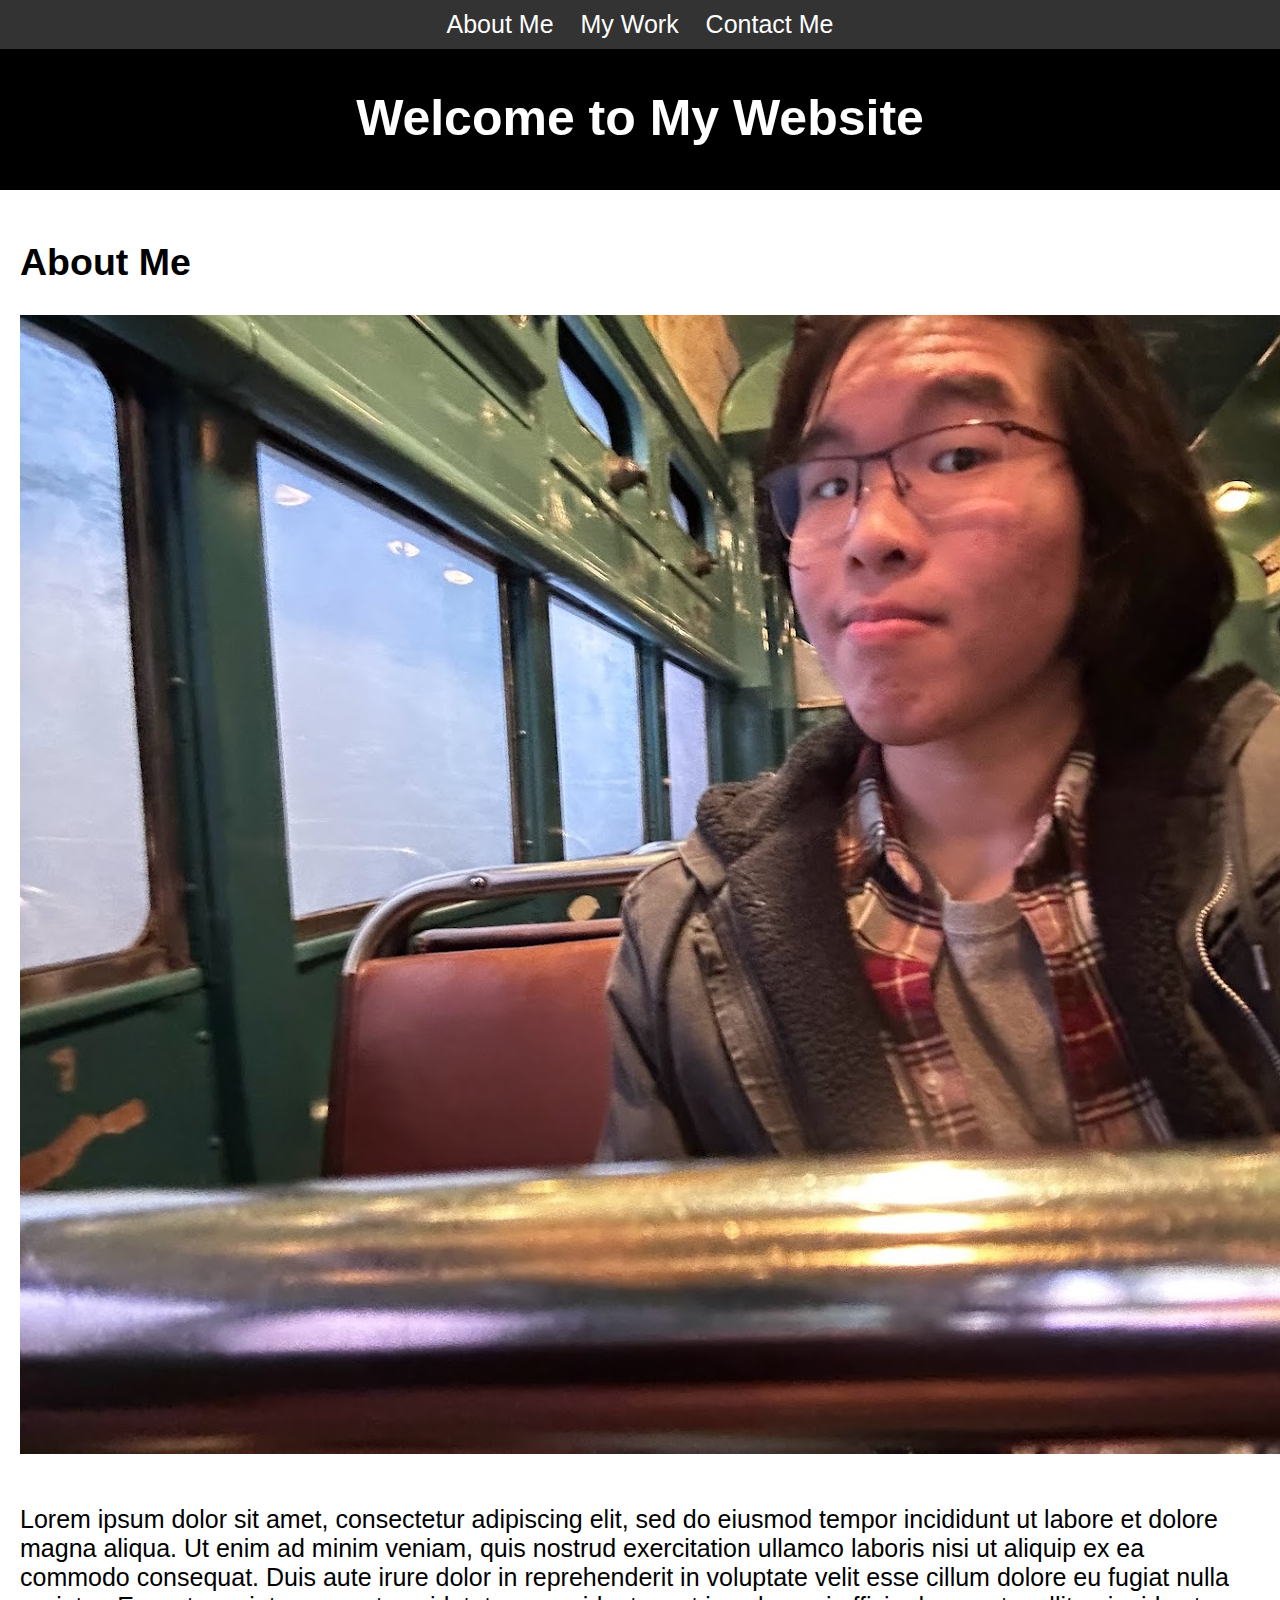
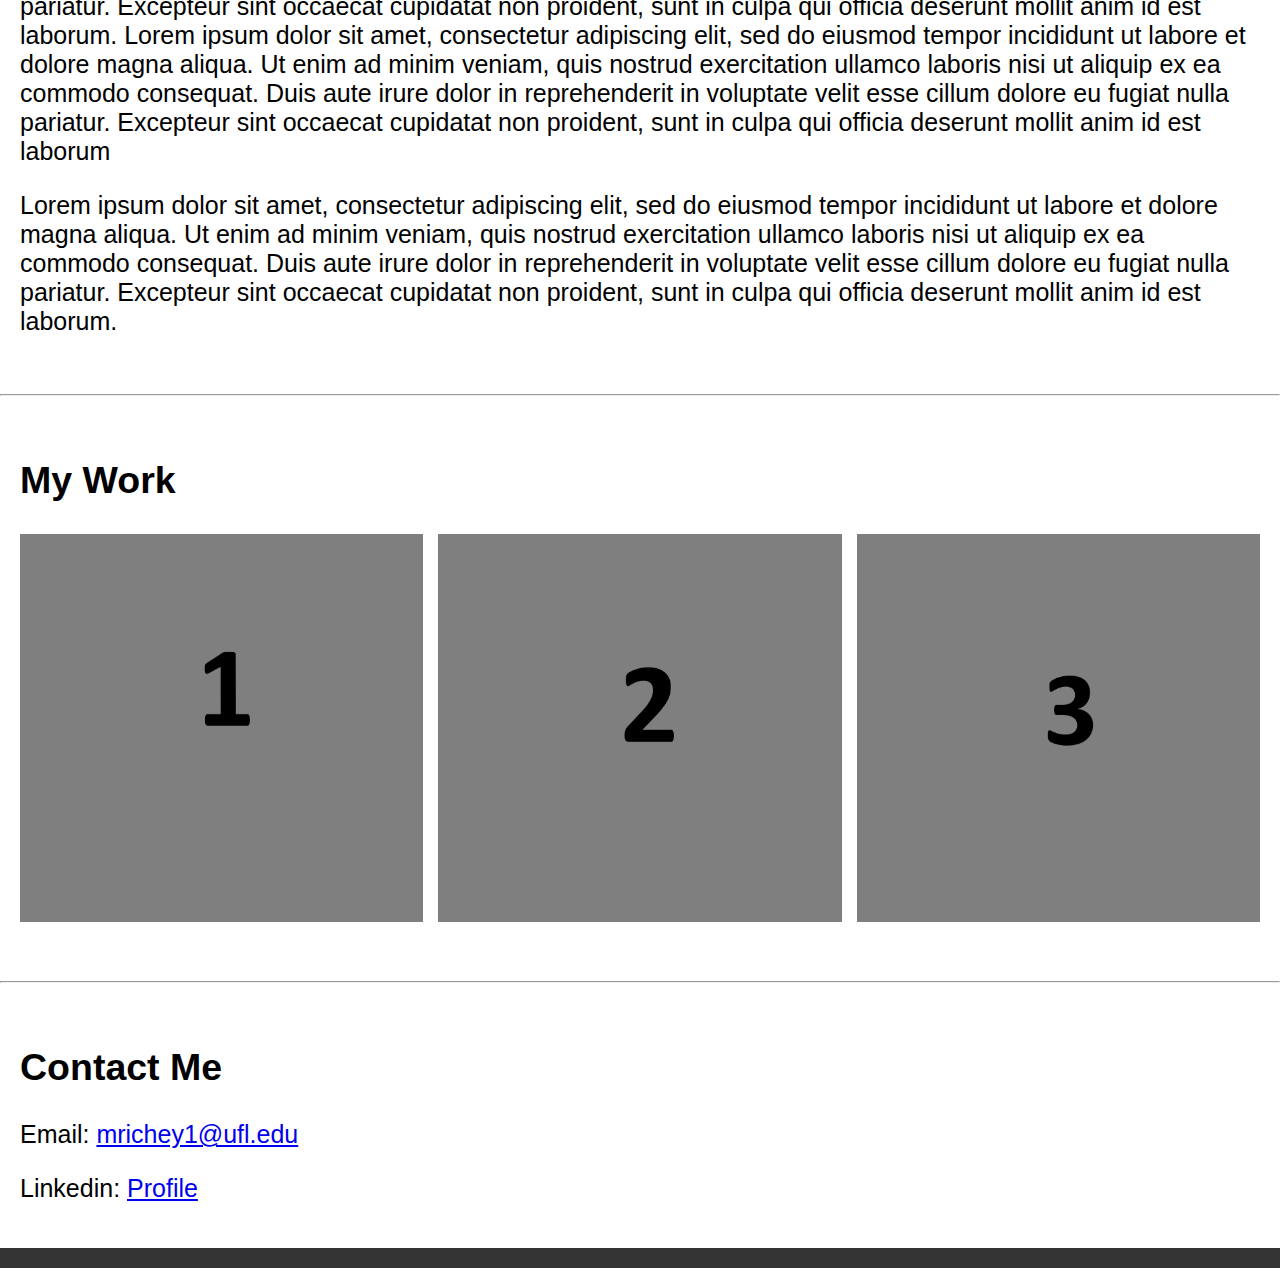
<file: index.html>
<!DOCTYPE html>
<html lang="en">
<head>
    <meta charset="UTF-8">
    <meta name="viewport" content="width=device-width, initial-scale=1.0">
    <title>Three Section Website</title>
    <link rel="stylesheet" href="index2.css">
</head>
<body>
    <header>
        <h1>Welcome to My Website</h1>
    </header>
    
    <nav>
        <div class="container">
            <a href="#section1">About Me</a>
            <a href="#section2">My Work</a>
            <a href="#section3">Contact Me</a>
        </div>
    </nav>
    
    <div id="section1" class="section">
        <h2>About Me</h2>
        <img class="image" src = "BG1.png" >
        <p>Lorem ipsum dolor sit amet, consectetur adipiscing elit, sed do eiusmod tempor incididunt ut labore et dolore magna aliqua. Ut enim ad minim veniam, quis nostrud exercitation ullamco laboris nisi ut aliquip ex ea commodo consequat. Duis aute irure dolor in reprehenderit in voluptate velit esse cillum dolore eu fugiat nulla pariatur. Excepteur sint occaecat cupidatat non proident, sunt in culpa qui officia deserunt mollit anim id est laborum.  Lorem ipsum dolor sit amet, consectetur adipiscing elit, sed do eiusmod tempor incididunt ut labore et dolore magna aliqua. Ut enim ad minim veniam, quis nostrud exercitation ullamco laboris nisi ut aliquip ex ea commodo consequat. Duis aute irure dolor in reprehenderit in voluptate velit esse cillum dolore eu fugiat nulla pariatur. Excepteur sint occaecat cupidatat non proident, sunt in culpa qui officia deserunt mollit anim id est laborum</p>
        
        <p>Lorem ipsum dolor sit amet, consectetur adipiscing elit, sed do eiusmod tempor incididunt ut labore et dolore magna aliqua. Ut enim ad minim veniam, quis nostrud exercitation ullamco laboris nisi ut aliquip ex ea commodo consequat. Duis aute irure dolor in reprehenderit in voluptate velit esse cillum dolore eu fugiat nulla pariatur. Excepteur sint occaecat cupidatat non proident, sunt in culpa qui officia deserunt mollit anim id est laborum.</p>
    </div>
    
    <hr>
    
    <div id="section2" class="section">
        <h2>My Work</h2>
        
        <div class="gallery">
            <div class="image"><img src="image1.png" alt="Image 1"></div>
            <div class="divider"></div> <!-- Divider element -->
            <div class="image"><img src="image2.png" alt="Image 2"></div>
            <div class="divider"></div> <!-- Divider element -->
            <div class="image"><img src="image3.png" alt="Image 3"></div>
        </div>
        
        
    </div>
    
    <hr>
    
    <div id="section3" class="section">
        <h2>Contact Me</h2>
        <p>Email: <a href="mailto:mrichey1@ufl.edu">mrichey1@ufl.edu</a></p>
        <p>Linkedin: <a href="https://www.linkedin.com/in/mathew-richey-b1295a27b/" target="_blank"> Profile</a></p>
    </div>

    <footer>     </footer>
</body>
</html>
</file>
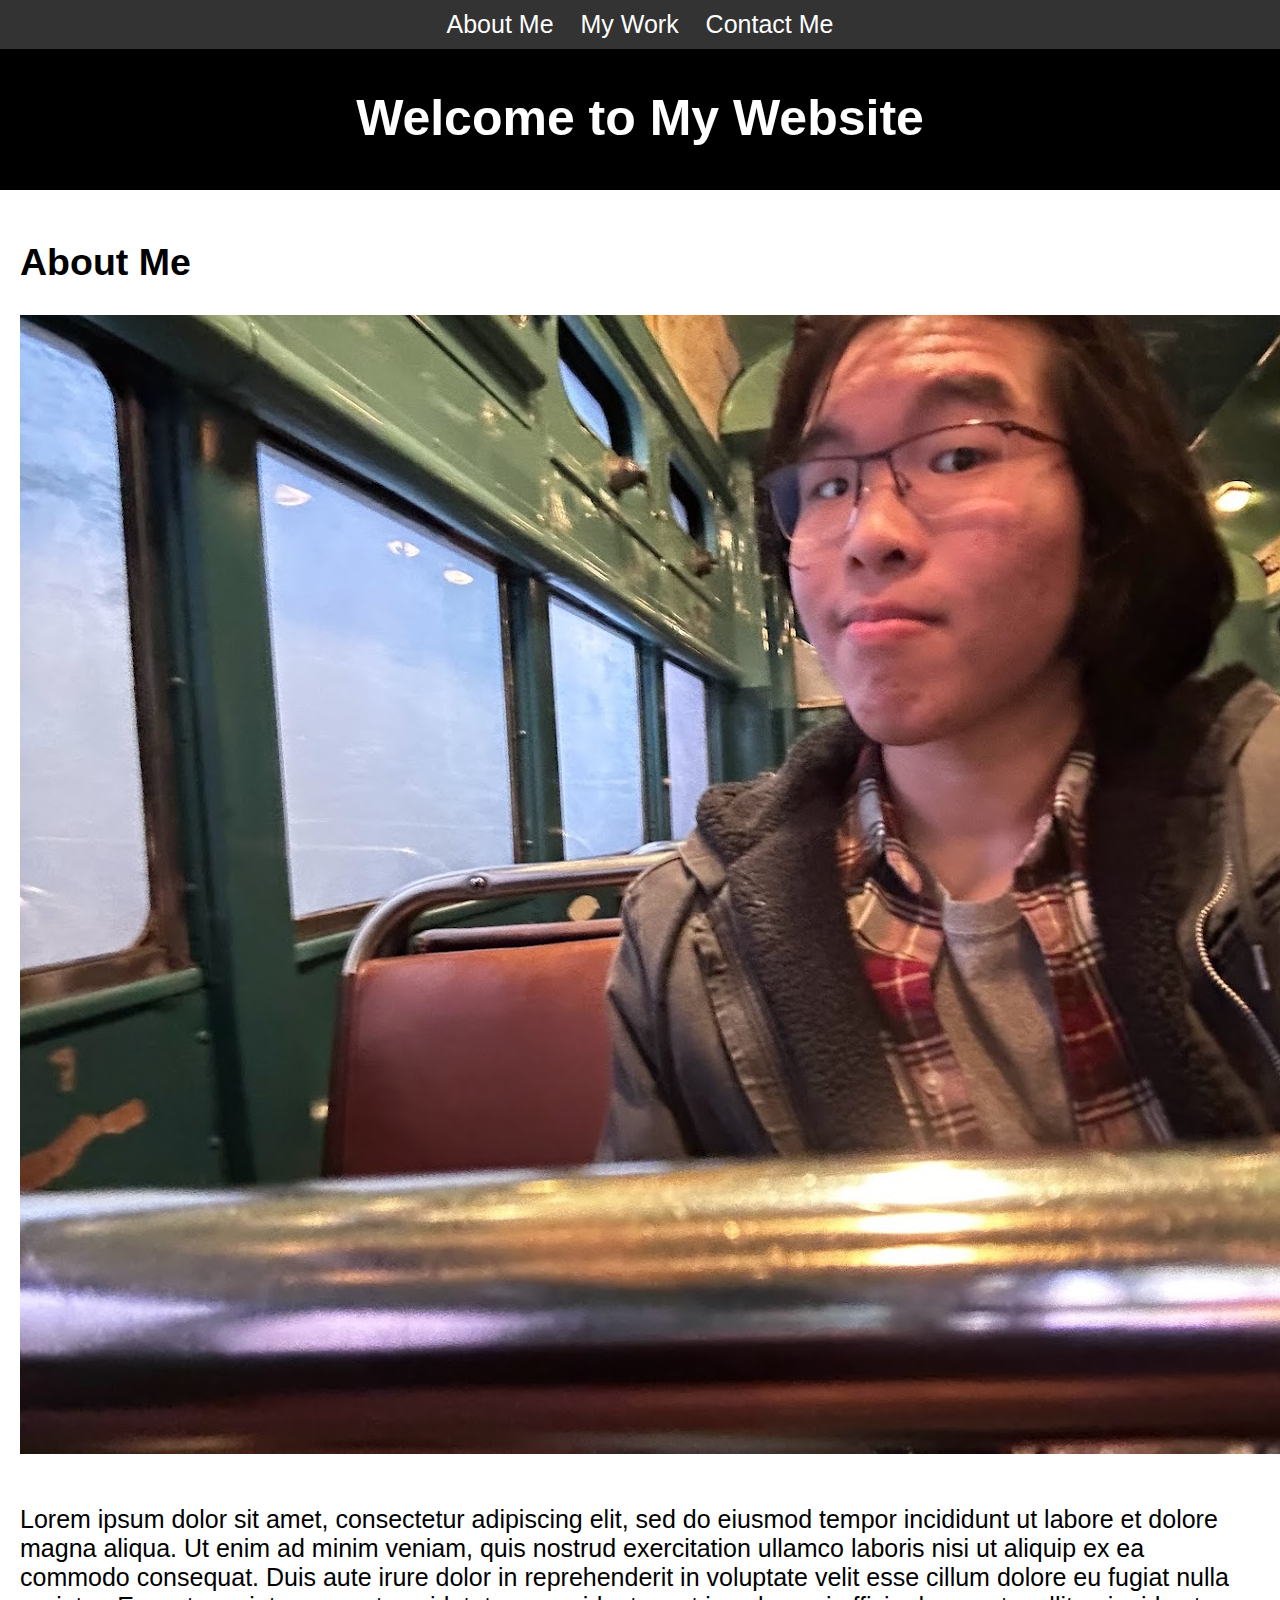
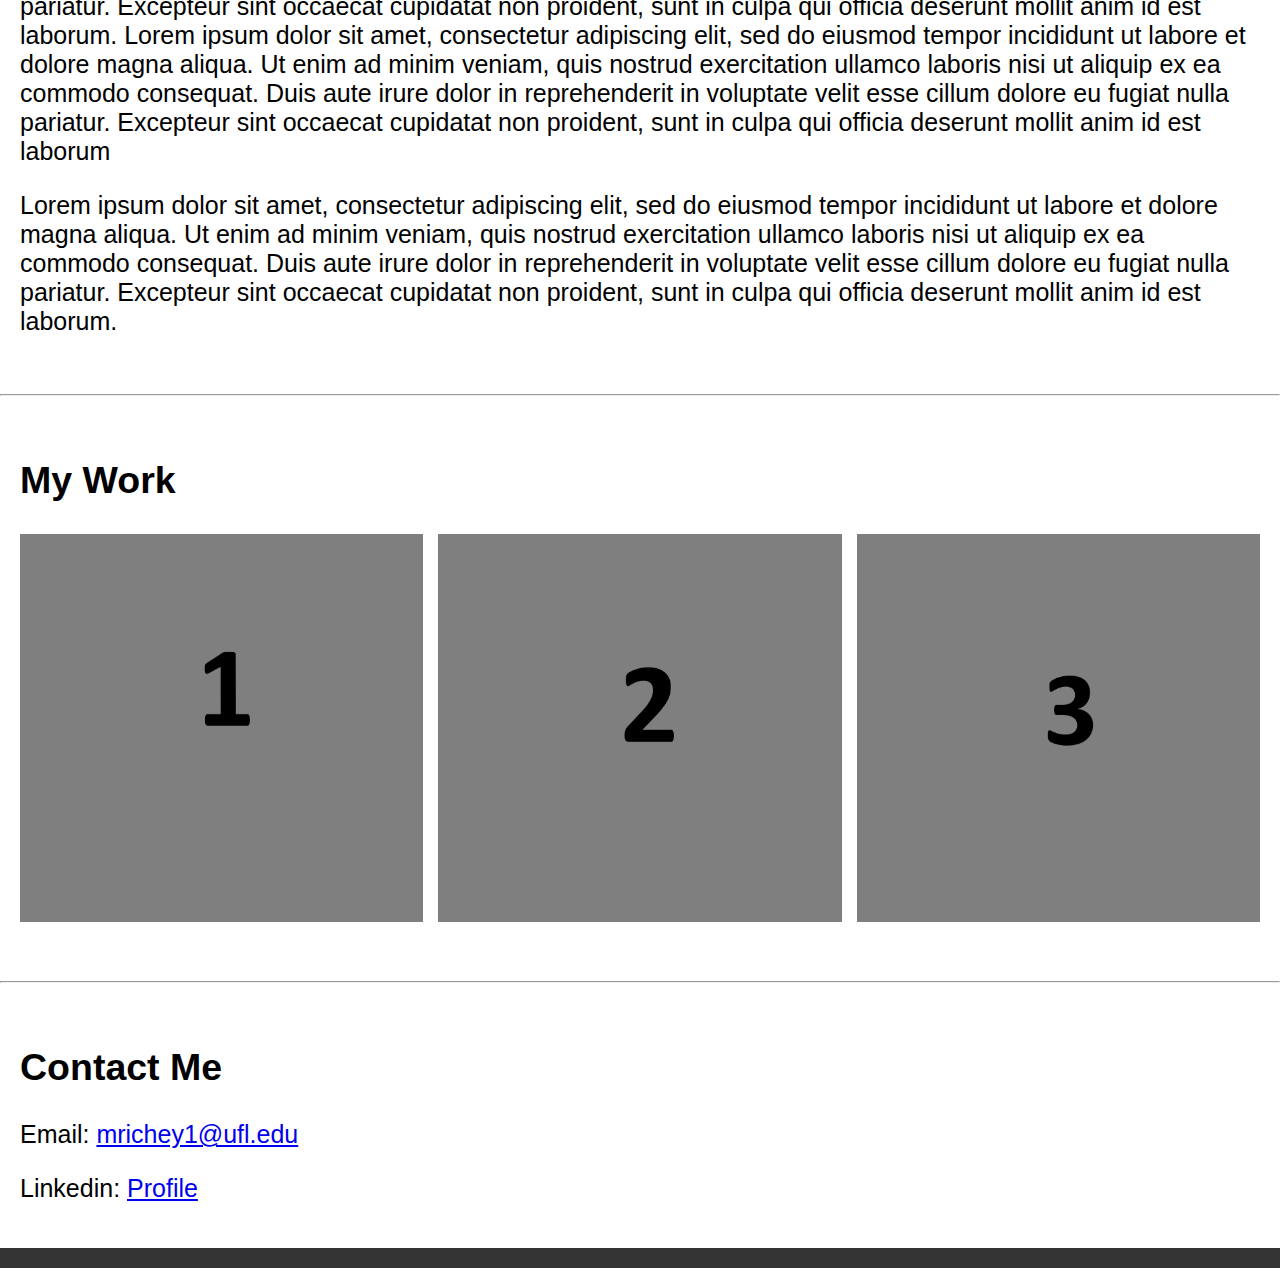
<file: index2.html>
<!DOCTYPE html>
<html lang="en">
<head>
    <meta charset="UTF-8">
    <meta name="viewport" content="width=device-width, initial-scale=1.0">
    <title>Three Section Website</title>
    <link rel="stylesheet" href="index2.css">
</head>
<body>
    <header>
        <h1>Welcome to My Website</h1>
    </header>
    
    <nav>
        <div class="container">
            <a href="#section1">About Me</a>
            <a href="#section2">My Work</a>
            <a href="#section3">Contact Me</a>
        </div>
    </nav>
    
    <div id="section1" class="section">
        <h2>About Me</h2>
        <img class="image" src = "BG1.png" >
        <p>Lorem ipsum dolor sit amet, consectetur adipiscing elit, sed do eiusmod tempor incididunt ut labore et dolore magna aliqua. Ut enim ad minim veniam, quis nostrud exercitation ullamco laboris nisi ut aliquip ex ea commodo consequat. Duis aute irure dolor in reprehenderit in voluptate velit esse cillum dolore eu fugiat nulla pariatur. Excepteur sint occaecat cupidatat non proident, sunt in culpa qui officia deserunt mollit anim id est laborum.  Lorem ipsum dolor sit amet, consectetur adipiscing elit, sed do eiusmod tempor incididunt ut labore et dolore magna aliqua. Ut enim ad minim veniam, quis nostrud exercitation ullamco laboris nisi ut aliquip ex ea commodo consequat. Duis aute irure dolor in reprehenderit in voluptate velit esse cillum dolore eu fugiat nulla pariatur. Excepteur sint occaecat cupidatat non proident, sunt in culpa qui officia deserunt mollit anim id est laborum</p>
        
        <p>Lorem ipsum dolor sit amet, consectetur adipiscing elit, sed do eiusmod tempor incididunt ut labore et dolore magna aliqua. Ut enim ad minim veniam, quis nostrud exercitation ullamco laboris nisi ut aliquip ex ea commodo consequat. Duis aute irure dolor in reprehenderit in voluptate velit esse cillum dolore eu fugiat nulla pariatur. Excepteur sint occaecat cupidatat non proident, sunt in culpa qui officia deserunt mollit anim id est laborum.</p>
    </div>
    
    <hr>
    
    <div id="section2" class="section">
        <h2>My Work</h2>
        
        <div class="gallery">
            <div class="image"><img src="image1.png" alt="Image 1"></div>
            <div class="divider"></div> <!-- Divider element -->
            <div class="image"><img src="image2.png" alt="Image 2"></div>
            <div class="divider"></div> <!-- Divider element -->
            <div class="image"><img src="image3.png" alt="Image 3"></div>
        </div>
        
        
    </div>
    
    <hr>
    
    <div id="section3" class="section">
        <h2>Contact Me</h2>
        <p>Email: <a href="mailto:mrichey1@ufl.edu">mrichey1@ufl.edu</a></p>
        <p>Linkedin: <a href="https://www.linkedin.com/in/mathew-richey-b1295a27b/"> Profile</a></p>
    </div>

    <footer>     </footer>
</body>
</html>
</file>
<file: index2.css>
body {
    font-family: Arial, sans-serif;
    margin: 0;
    padding: 0;
    font-size: 25px;
}
header {
    background-color: black;
    color: #fff;
    padding: 10px 0;
    text-align: center;
    margin-top: 45px;
    
}
nav {
    background-color: #444;
    color: #fff;
    padding: 10px 0;
    text-align: center;

}
nav a {
    color: #fff;
    text-decoration: none;
    padding: 0 10px;
}
nav a:hover {
    background-color: #666;
}
.section {
    padding: 20px;
    text-align: left;
}

nav {
    position: fixed; 
    top: 0; 
    left: 0; 
    width: 100%; 
    background-color: #333; 
    padding: 10px 0; 
    z-index: 1000; 
}

.menu {
    color: #fff;
    text-decoration: none; 
    padding: 0 20px; 
}


footer {
    background-color: #333;
    color: #fff;
    padding: 10px 0;
    text-align: center;
}
        
.gallery {
    display: flex;
    flex-wrap: wrap; 
    justify-content: space-between; 
}

.image {
    flex: 0 0 calc(33.33% - 10px); 
    margin-bottom: 20px; 
}

.image img {
    width: 100%; 
    height: auto; 
}
</file>
